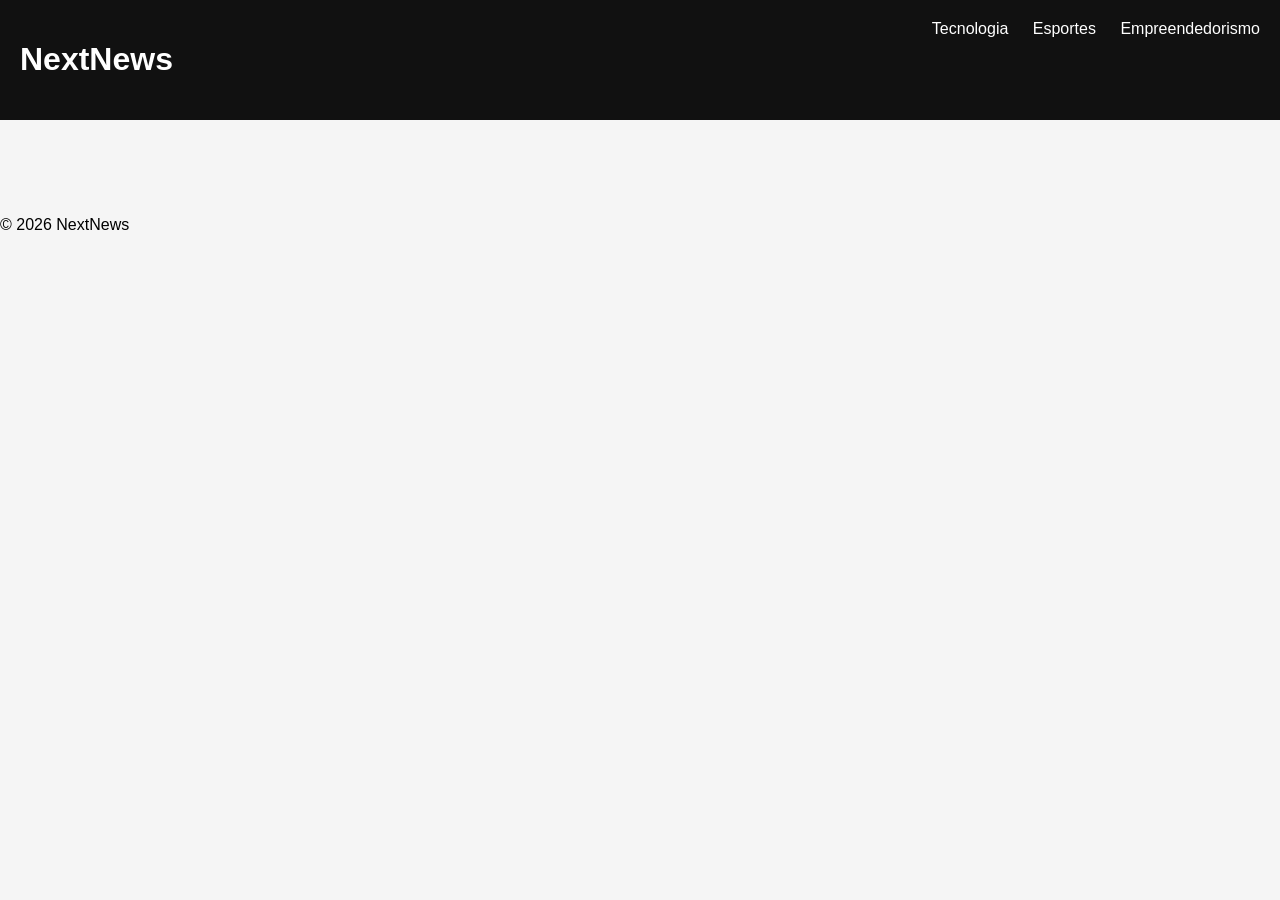
<file: index.html>
<!DOCTYPE html>
<html lang="pt">
<head>

<meta charset="UTF-8">
<meta name="viewport" content="width=device-width, initial-scale=1.0">

<title>NextNews</title>

<link rel="stylesheet" href="style.css">

</head>

<body>

<header class="topbar">

<h1>NextNews</h1>

<nav>

<a onclick="loadNews('technology')">Tecnologia</a>
<a onclick="loadNews('sports')">Esportes</a>
<a onclick="loadNews('business')">Empreendedorismo</a>

</nav>

</header>

<section id="headline"></section>

<section id="news-grid"></section>

<footer>

<p>© 2026 NextNews</p>

</footer>

<script src="script.js"></script>

</body>
</html>
</file>
<file: style.css>
body{
font-family:Arial;
margin:0;
background:#f5f5f5;
}

.topbar{
background:#111;
color:white;
display:flex;
justify-content:space-between;
padding:20px;
}

.topbar nav a{
margin-left:20px;
cursor:pointer;
}

#headline{
max-width:1000px;
margin:auto;
padding:20px;
}

.headline{
background:white;
padding:20px;
}

#news-grid{
max-width:1000px;
margin:auto;
display:grid;
grid-template-columns:repeat(auto-fit,minmax(250px,1fr));
gap:20px;
padding:20px;
}

.card{
background:white;
padding:15px;
}

.card img{
width:100%;
}
</file>
